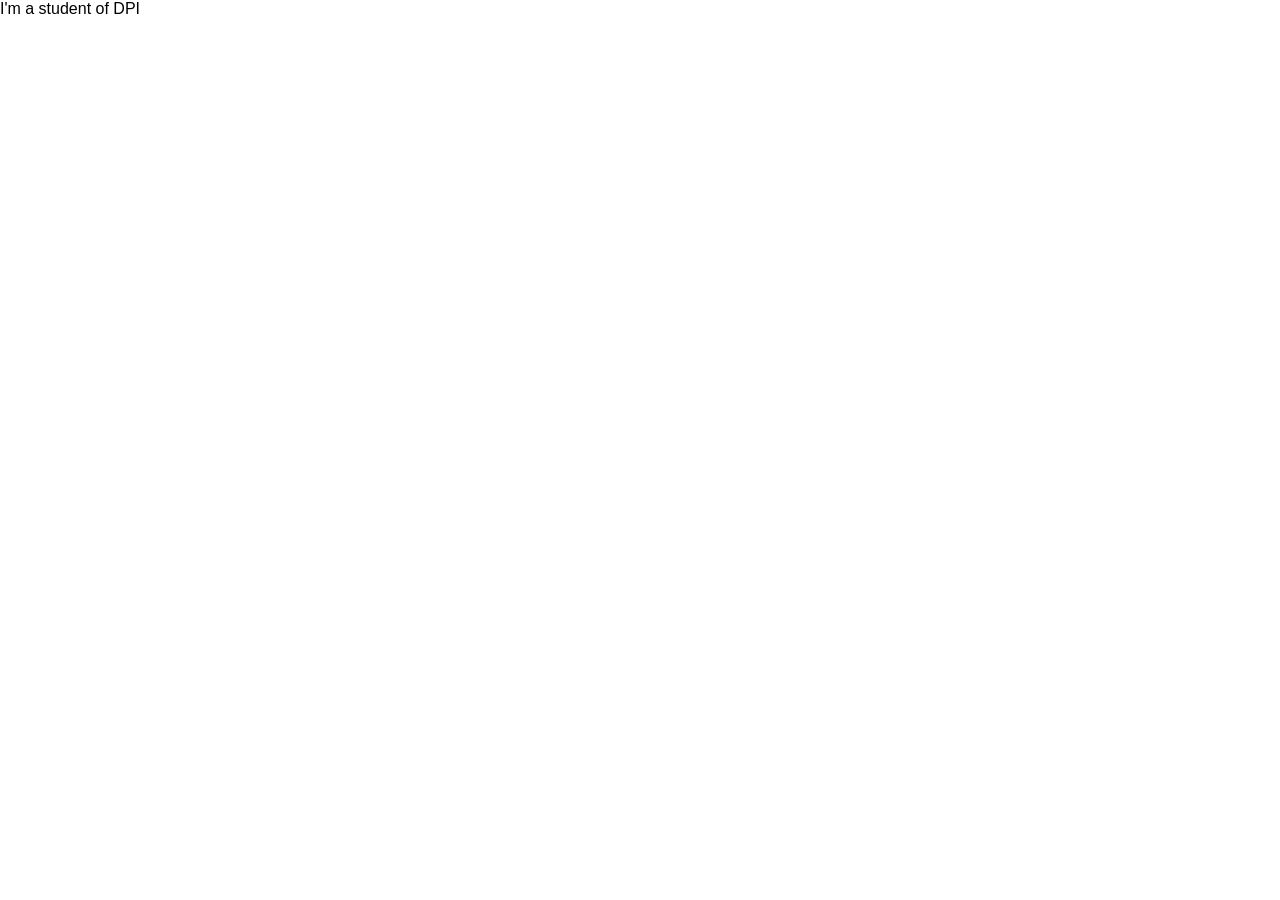
<file: about.html>
<!DOCTYPE html>
<html lang="en">
<head>
    <meta charset="UTF-8">
    <meta name="viewport" content="width=device-width, initial-scale=1.0">
    <title>About</title>
    <link rel="stylesheet" href="nafiz.css">
</head>
<body>
    I'm a student of DPI
</body>
</html>
</file>
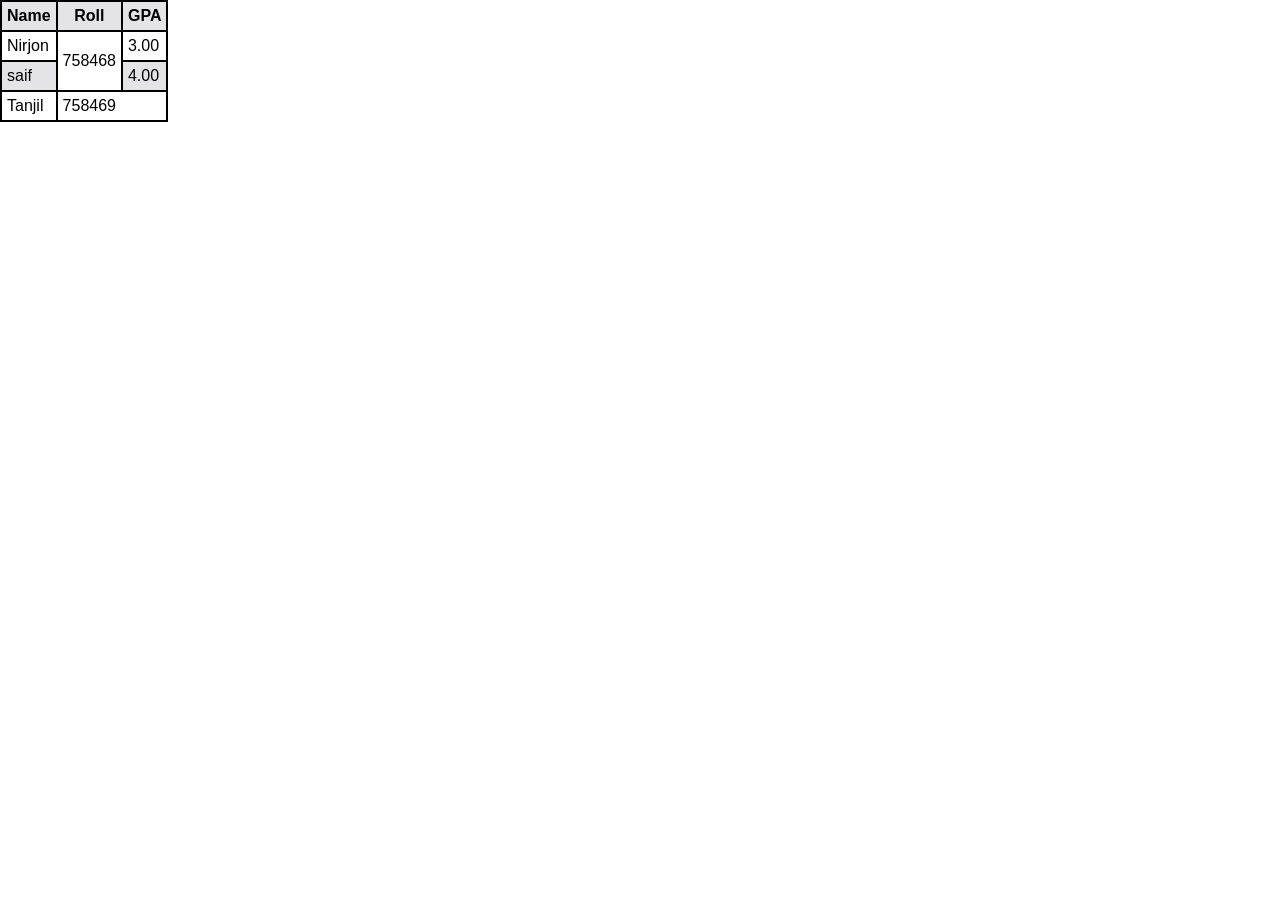
<file: result.html>
<!DOCTYPE html>
<html lang="en">
<head>
    <meta charset="UTF-8">
    <meta name="viewport" content="width=device-width, initial-scale=1.0">
    <title>Result</title>
    <link rel="stylesheet" href="nafiz.css">
</head>
<body>
       <!-- table of gpa -->
    <section>
        <table >
            <tr class="r1">
                <th>Name</th>
                <th>Roll</th>
                <th>GPA</th>

            </tr>
            <tr>
                <td>Nirjon</td>
                <td rowspan="2">758468</td>
                <td>3.00</td>
            </tr>
          <tr class="r3">
            <td>saif</td>
            <td>4.00</td>
          </tr>
          <tr>
            <td>Tanjil</td>
            <td colspan="2">758469</td>
       
          </tr>
        </table>
    </section>
</body>
</html>
</file>
<file: nafiz.css>
* {
    margin: 0px;
    padding: 0px;
    box-sizing: border-box;
    scroll-behavior: smooth;
    font-family: "Open Sans", sans-serif;
}

.form_section {
    display: flex;
    justify-content: center;
    height: 100vh;
    align-items: center;

}

.cross_div {
    color: #6E757D;
    position: absolute;
    right: 20px;
    top: 20px;
    padding: 20px;
    font-size: 18px;
    background-color: #E4E6EB;
    border-radius: 100%;
    width: 20px;
    height: 20px;
    display: flex;
    justify-content: center;
    align-items: center;
}

.cross_div:hover {
    background-color: #c6c9d1;
}

.lavel {
    margin-bottom: 20px;
    text-align: center;
}



.long_in_form {
    position: relative;
    width: 500px;
    height: 500px;
    padding: 40px;
    box-shadow: 0 4px 15px rgba(0, 0, 0, 0.2);
    border-radius: 10px;
}

input {
    width: 100%;
    padding: 15px;
    border-radius: 7px;
    border: 1px solid rgb(202, 202, 202);
}

input:hover {
    border: 1px solid black;
}

input::placeholder {
    text-align: center;
    font-weight: bold;
}

.btn1 {
    width: 100%;
    padding: 15px;
    border-radius: 7px;
    border: none;
    color: white;
    background-color: #0866FF;
    font-weight: bold;
    font-size: 18px;
}

.btn1:hover {
    background-color: #095ce2;
}

span {
    color: #0866FF;
    text-align: center;
    display: block;
}

span:hover {
    text-decoration: underline;
}

.btn2 {
    width: 60%;
    padding: 15px;
    border-radius: 7px;
    border: none;
    color: white;
    background-color: #31A24C;
    font-weight: bold;
    font-size: 18px;
}

.btn2:hover {
    background-color: #2f8b45;
}

.btn_div {
    display: flex;
    justify-content: center;
}

table{
    border-collapse: collapse;
}

tr,td,th{
    border: 2px solid black;
    padding: 5px;
}

ul{
    display: flex;
    list-style: none;
}

li{

    margin: 0px 20px;
}

a{

    text-decoration: none;
}


.image_div{
    width: 100%;
    height: 500px;
    background-image: url(img1.jpg);
    background-position: center;
    background-repeat: no-repeat;
    background-size: cover;

}


.r1,.r3{
    background: #e4e4e6;
}
</file>
